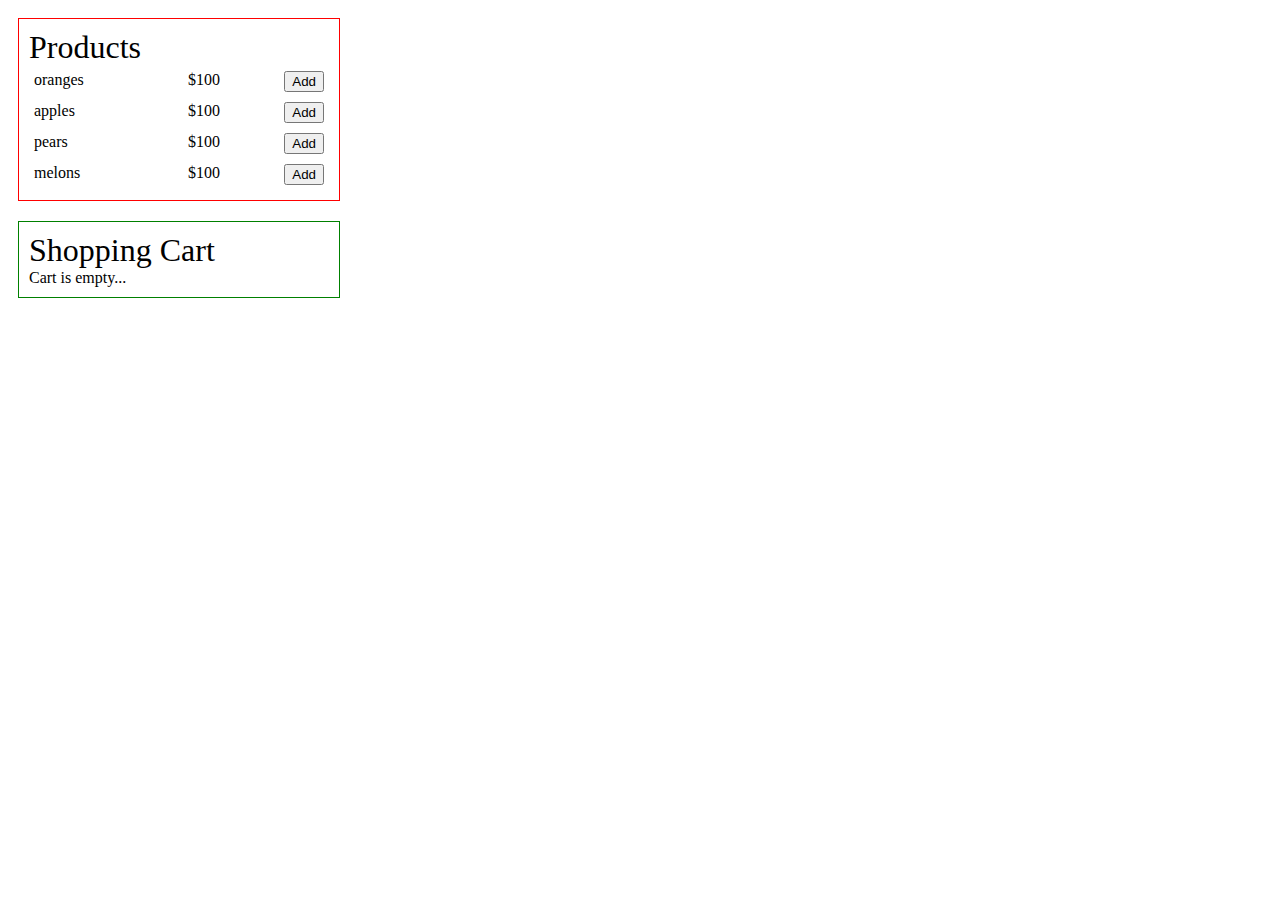
<file: 002/index.html>
<!DOCTYPE html>
<html lang="en">
<head>
    <meta charset="UTF-8">
    <meta name="viewport" content="width=device-width, initial-scale=1.0">
    <meta http-equiv="X-UA-Compatible" content="ie=edge">
    <title>Shopping Cart</title>
    <link rel="stylesheet" href="css/styles.css">
</head>
<body onload="loadProducts()">
    <div class="container">
        <div id="catalogue" class="list">

        </div>
        <div id="cart" class="list">
    
        </div>
    </div>

    <script src = "js/script.js"></script>
</body>
</html>
</file>
<file: 002/css/styles.css>
.container {
    display: flex;
    flex-direction: column;
}

.catalogue {
    border: 1px solid red;
    padding: 10px;
    margin: 10px;
    width: 300px;
}

.catalogue:before {
    content: "Products";
    font-size: 2em;
}

.cart {
    border: 1px solid green;
    padding: 10px;
    margin: 10px;
    width: 300px;
}

.cart:before {
    content: "Shopping Cart";
    font-size: 2em;
}

.product, 
.cart-item
{
    display: flex;
    flex-direction: row;
}

.product .title,
.cart-item .title
{
    margin: 5px;
    width:50%;
}

.product .price {
    margin: 5px;
    width:30%;
}

.product .price:before {
    content: "$";
}

.product .add-button {
    margin: 5px;
    width:auto;
}

.cart .total-price {
    margin: 5px;
    border-top: 1px solid black;
}
</file>
